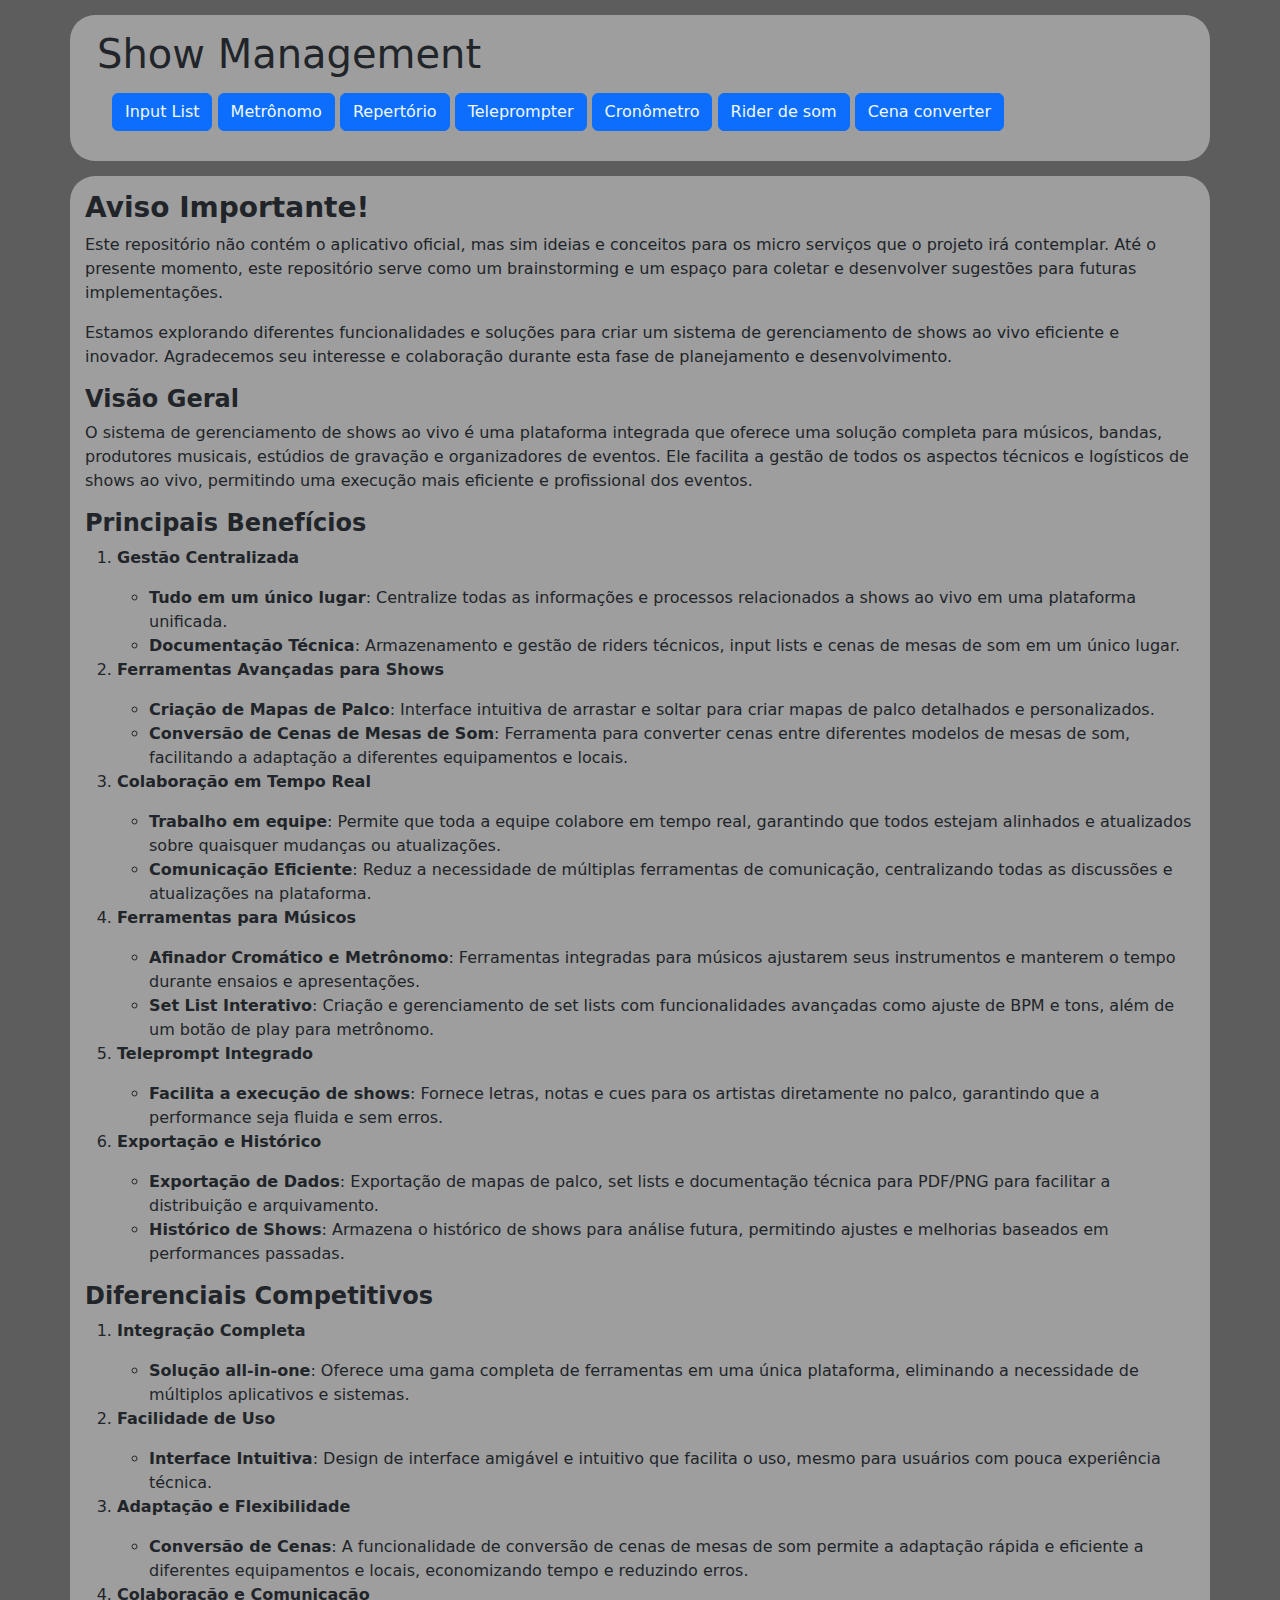
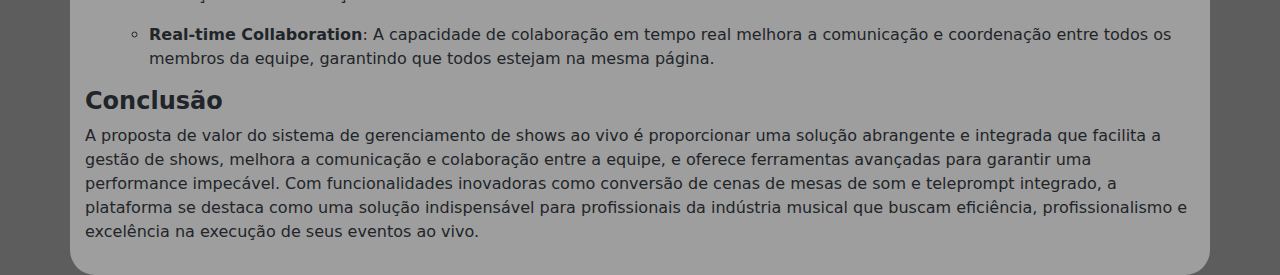
<file: index.html>
<!DOCTYPE html>
<html lang="pt-br">
<head>
    <meta charset="UTF-8">
    <meta name="viewport" content="width=device-width, initial-scale=1.0">
    <link href="https://cdn.jsdelivr.net/npm/bootstrap@5.3.3/dist/css/bootstrap.min.css" rel="stylesheet" integrity="sha384-QWTKZyjpPEjISv5WaRU9OFeRpok6YctnYmDr5pNlyT2bRjXh0JMhjY6hW+ALEwIH" crossorigin="anonymous">
    <link rel="stylesheet" href="src/css/style.css">

    <title>Show Management</title>
</head>
<body>
    <div class="container index">
        <div class="container">
            <header>
                <h1>Show Management</h1>
            </header>
        </div>

        <div class="container btn-menu">
            <button id="btn-input" class="btn btn-primary"> <a href="input-list.html" class="link-btn-menu">Input List</a></button>
            <button id="btn-metronomo" class="btn btn-primary"><a href="metronome.html" class="link-btn-menu">Metrônomo</a></button>
            <button id="btn-repertorio" class="btn btn-primary"><a href="repertorio.html" class="link-btn-menu">Repertório</a></button>
            <button id="btn-teleprompter" class="btn btn-primary"><a href="teleprompter.html" class="link-btn-menu">Teleprompter</a></button>
            <button id="btn-cena-cronometro" class="btn btn-primary"><a href="cronometro.html" class="link-btn-menu">Cronômetro</a></button>
            <button id="btn-rider-som" class="btn btn-primary"><a href="rider-som.html" class="link-btn-menu">Rider de som</a></button>
            <button id="btn-cena-converter" class="btn btn-primary"><a href="cena-converter.html" class="link-btn-menu">Cena converter</a></button>
        </div>
    </div>
    
    <div class="container index">
        <div class="markdown prose w-full break-words dark:prose-invert dark"><h3><strong>Aviso Importante!</strong></h3><p>Este repositório não contém o aplicativo oficial, mas sim ideias e conceitos para os micro serviços que o projeto irá contemplar. Até o presente momento, este repositório serve como um brainstorming e um espaço para coletar e desenvolver sugestões para futuras implementações.</p><p>Estamos explorando diferentes funcionalidades e soluções para criar um sistema de gerenciamento de shows ao vivo eficiente e inovador. Agradecemos seu interesse e colaboração durante esta fase de planejamento e desenvolvimento.</p></div>
        <div class="markdown prose w-full break-words dark:prose-invert dark"><h4><strong>Visão Geral</strong></h4><p>O sistema de gerenciamento de shows ao vivo é uma plataforma integrada que oferece uma solução completa para músicos, bandas, produtores musicais, estúdios de gravação e organizadores de eventos. Ele facilita a gestão de todos os aspectos técnicos e logísticos de shows ao vivo, permitindo uma execução mais eficiente e profissional dos eventos.</p><h4><strong>Principais Benefícios</strong></h4><ol><li><p><strong>Gestão Centralizada</strong></p><ul><li><strong>Tudo em um único lugar</strong>: Centralize todas as informações e processos relacionados a shows ao vivo em uma plataforma unificada.</li><li><strong>Documentação Técnica</strong>: Armazenamento e gestão de riders técnicos, input lists e cenas de mesas de som em um único lugar.</li></ul></li><li><p><strong>Ferramentas Avançadas para Shows</strong></p><ul><li><strong>Criação de Mapas de Palco</strong>: Interface intuitiva de arrastar e soltar para criar mapas de palco detalhados e personalizados.</li><li><strong>Conversão de Cenas de Mesas de Som</strong>: Ferramenta para converter cenas entre diferentes modelos de mesas de som, facilitando a adaptação a diferentes equipamentos e locais.</li></ul></li><li><p><strong>Colaboração em Tempo Real</strong></p><ul><li><strong>Trabalho em equipe</strong>: Permite que toda a equipe colabore em tempo real, garantindo que todos estejam alinhados e atualizados sobre quaisquer mudanças ou atualizações.</li><li><strong>Comunicação Eficiente</strong>: Reduz a necessidade de múltiplas ferramentas de comunicação, centralizando todas as discussões e atualizações na plataforma.</li></ul></li><li><p><strong>Ferramentas para Músicos</strong></p><ul><li><strong>Afinador Cromático e Metrônomo</strong>: Ferramentas integradas para músicos ajustarem seus instrumentos e manterem o tempo durante ensaios e apresentações.</li><li><strong>Set List Interativo</strong>: Criação e gerenciamento de set lists com funcionalidades avançadas como ajuste de BPM e tons, além de um botão de play para metrônomo.</li></ul></li><li><p><strong>Teleprompt Integrado</strong></p><ul><li><strong>Facilita a execução de shows</strong>: Fornece letras, notas e cues para os artistas diretamente no palco, garantindo que a performance seja fluida e sem erros.</li></ul></li><li><p><strong>Exportação e Histórico</strong></p><ul><li><strong>Exportação de Dados</strong>: Exportação de mapas de palco, set lists e documentação técnica para PDF/PNG para facilitar a distribuição e arquivamento.</li><li><strong>Histórico de Shows</strong>: Armazena o histórico de shows para análise futura, permitindo ajustes e melhorias baseados em performances passadas.</li></ul></li></ol><h4><strong>Diferenciais Competitivos</strong></h4><ol><li><p><strong>Integração Completa</strong></p><ul><li><strong>Solução all-in-one</strong>: Oferece uma gama completa de ferramentas em uma única plataforma, eliminando a necessidade de múltiplos aplicativos e sistemas.</li></ul></li><li><p><strong>Facilidade de Uso</strong></p><ul><li><strong>Interface Intuitiva</strong>: Design de interface amigável e intuitivo que facilita o uso, mesmo para usuários com pouca experiência técnica.</li></ul></li><li><p><strong>Adaptação e Flexibilidade</strong></p><ul><li><strong>Conversão de Cenas</strong>: A funcionalidade de conversão de cenas de mesas de som permite a adaptação rápida e eficiente a diferentes equipamentos e locais, economizando tempo e reduzindo erros.</li></ul></li><li><p><strong>Colaboração e Comunicação</strong></p><ul><li><strong>Real-time Collaboration</strong>: A capacidade de colaboração em tempo real melhora a comunicação e coordenação entre todos os membros da equipe, garantindo que todos estejam na mesma página.</li></ul></li></ol><h4><strong>Conclusão</strong></h4><p>A proposta de valor do sistema de gerenciamento de shows ao vivo é proporcionar uma solução abrangente e integrada que facilita a gestão de shows, melhora a comunicação e colaboração entre a equipe, e oferece ferramentas avançadas para garantir uma performance impecável. Com funcionalidades inovadoras como conversão de cenas de mesas de som e teleprompt integrado, a plataforma se destaca como uma solução indispensável para profissionais da indústria musical que buscam eficiência, profissionalismo e excelência na execução de seus eventos ao vivo.</p></div>
    </div>
   


    <script src="src/js/index.js"></script>
    <script src="https://cdn.jsdelivr.net/npm/bootstrap@5.3.3/dist/js/bootstrap.bundle.min.js" integrity="sha384-YvpcrYf0tY3lHB60NNkmXc5s9fDVZLESaAA55NDzOxhy9GkcIdslK1eN7N6jIeHz" crossorigin="anonymous"></script>
</body>
</html>
</file>
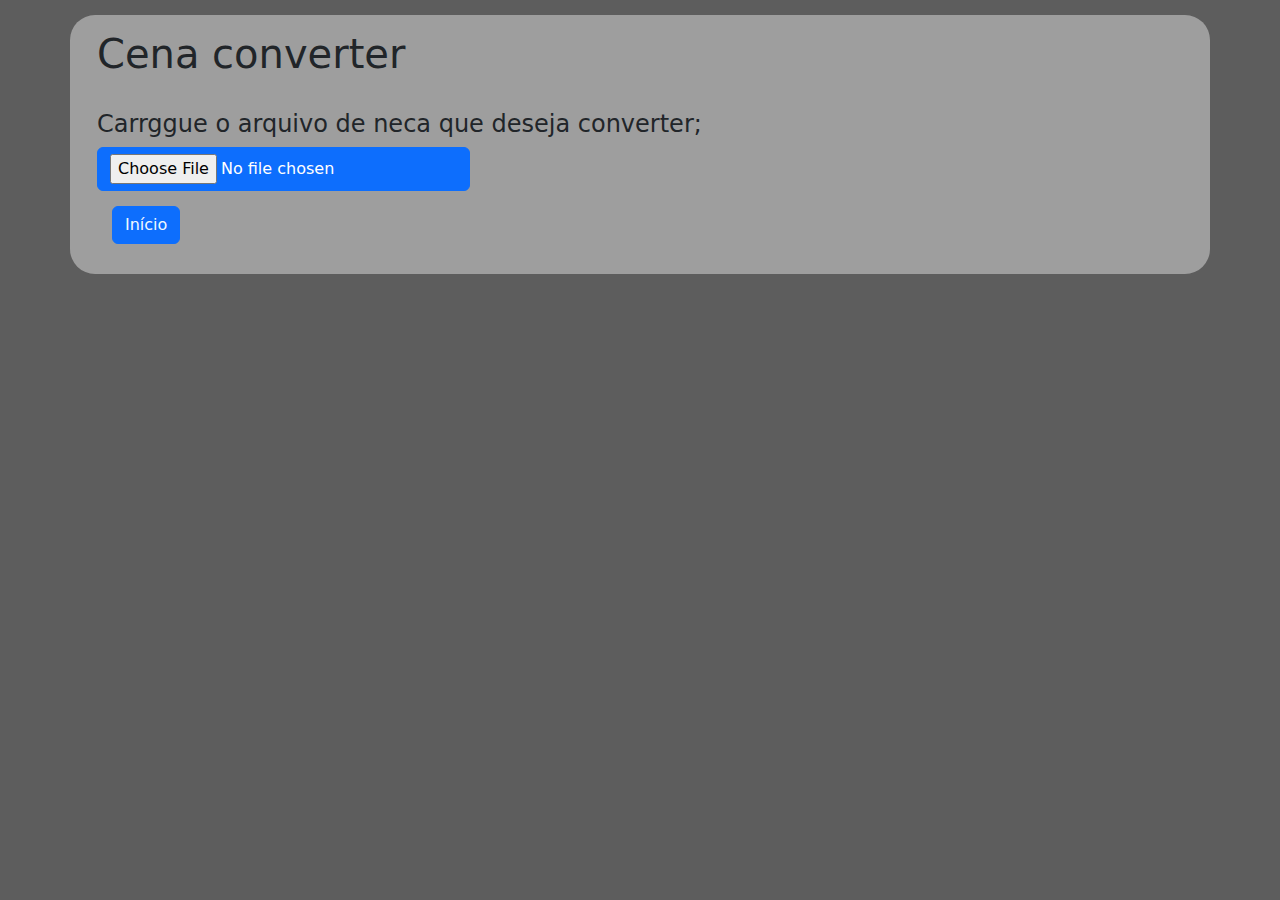
<file: cena-converter.html>
<!DOCTYPE html>
<html lang="pt-br">
<head>
    <meta charset="UTF-8">
    <meta name="viewport" content="width=device-width, initial-scale=1.0">
    <link href="https://cdn.jsdelivr.net/npm/bootstrap@5.3.3/dist/css/bootstrap.min.css" rel="stylesheet" integrity="sha384-QWTKZyjpPEjISv5WaRU9OFeRpok6YctnYmDr5pNlyT2bRjXh0JMhjY6hW+ALEwIH" crossorigin="anonymous">
    <link rel="stylesheet" href="/src/css/style.css">

    <title>Cena converter</title>
</head>
<body>
    <div class="container index">
        <div class="container">
            <header>
                <h1>Cena converter</h1>
            </header>
        </div>

        <div class="container">
            <div class="" btn-primary id="app"></div>

        </div>

        <div class="container btn-menu">
            <button id="btn-inicio" class="btn btn-primary"><a href="index.html" class="link-btn-menu">Início</a></button>

        </div>
    </div>
  

    <label for="carrega-cena" ></label>

    <script src="src/js/cena-converter.js"></script>
    <script src="https://cdn.jsdelivr.net/npm/bootstrap@5.3.3/dist/js/bootstrap.bundle.min.js" integrity="sha384-YvpcrYf0tY3lHB60NNkmXc5s9fDVZLESaAA55NDzOxhy9GkcIdslK1eN7N6jIeHz" crossorigin="anonymous"></script>
</body>
</html>
</file>
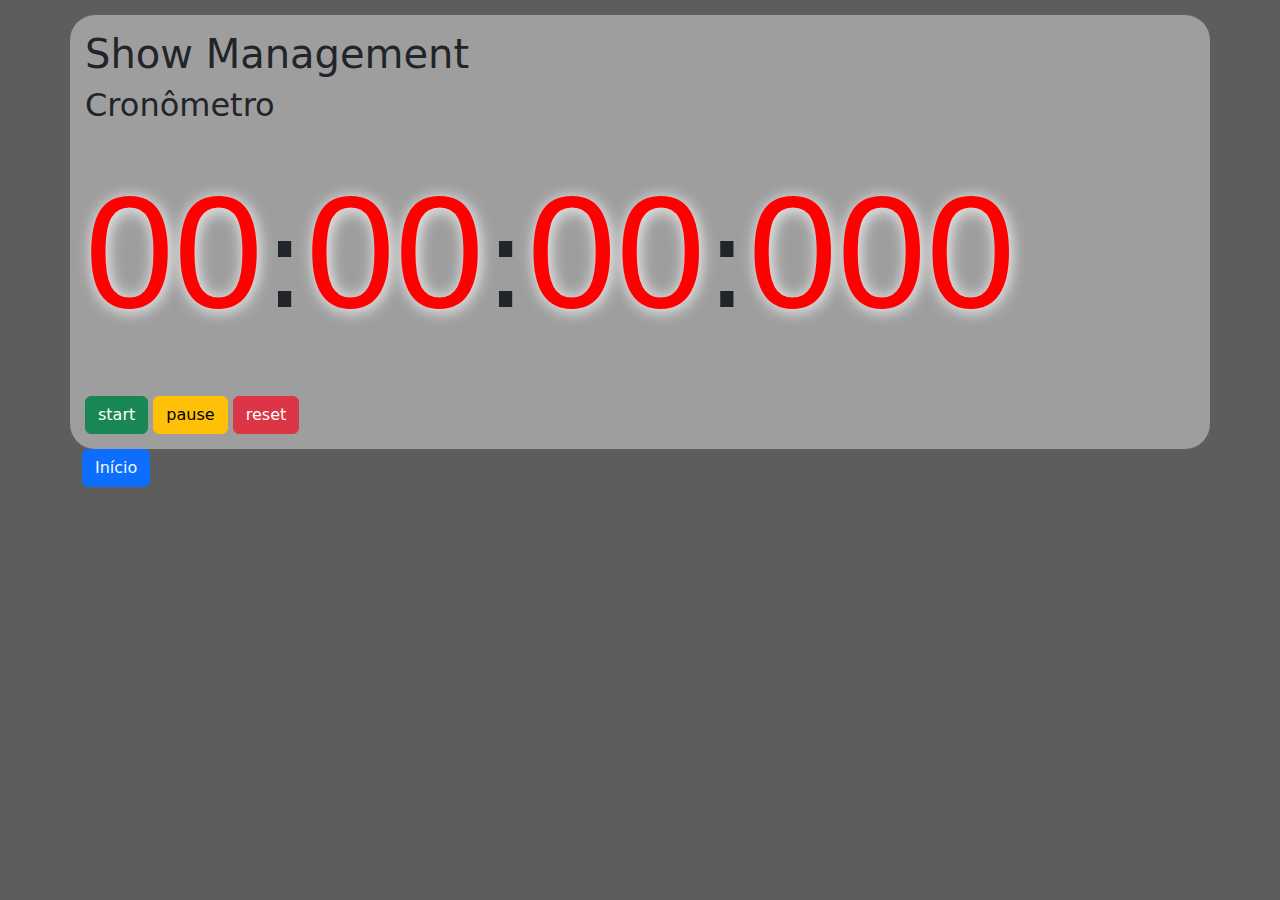
<file: cronometro.html>
<!DOCTYPE html>
<html lang="pt-br">
<head>
    <meta charset="UTF-8">
    <meta name="viewport" content="width=device-width, initial-scale=1.0">
    <link href="https://cdn.jsdelivr.net/npm/bootstrap@5.3.3/dist/css/bootstrap.min.css" rel="stylesheet" integrity="sha384-QWTKZyjpPEjISv5WaRU9OFeRpok6YctnYmDr5pNlyT2bRjXh0JMhjY6hW+ALEwIH" crossorigin="anonymous">
    <link rel="stylesheet" href="src/css/style.css">
    <title>Input List</title>

    <style>
      #hour, #minute, #second, #millisecond{
        font-family: Verdana, Geneva, Tahoma, sans-serif;
        font-size: 10rem;
        color: red;
        text-shadow: 0.01em 0.01em 0.1em white;
      }
      .dois-pontos {
        font-size: 8rem;
      }
    </style>
  
</head>

<body>

  <div class="container cronometro">
    <h1>
      Show Management
    </h1>
    <h2>
      Cronômetro
    </h2>


    <form name="form_main">
      <div>
        <span id="hour">00</span><span class="dois-pontos">:</span><span id="minute">00</span><span class="dois-pontos">:<span id="second">00</span><span class="dois-pontos">:<span id="millisecond">000</span>
      </div>
    
      <br />
    
      <button class="btn btn-success" type="button" name="start">start</button>
      <button class="btn btn-warning" type="button" name="pause">pause</button>
      <button class="btn btn-danger" type="button" name="reset">reset</button>
    </form>
    
  </div>
  <div class="container">
    <button id="btn-inicio" class="btn btn-primary"><a href="/index.html" class="link-btn-menu">Início</a></button>
  </div>

  
  
  
  <script src="/src/js/cronometro.js"></script>
  <script src="https://cdn.jsdelivr.net/npm/bootstrap@5.3.3/dist/js/bootstrap.bundle.min.js" integrity="sha384-YvpcrYf0tY3lHB60NNkmXc5s9fDVZLESaAA55NDzOxhy9GkcIdslK1eN7N6jIeHz" crossorigin="anonymous"></script>
</body>
</html>
</file>
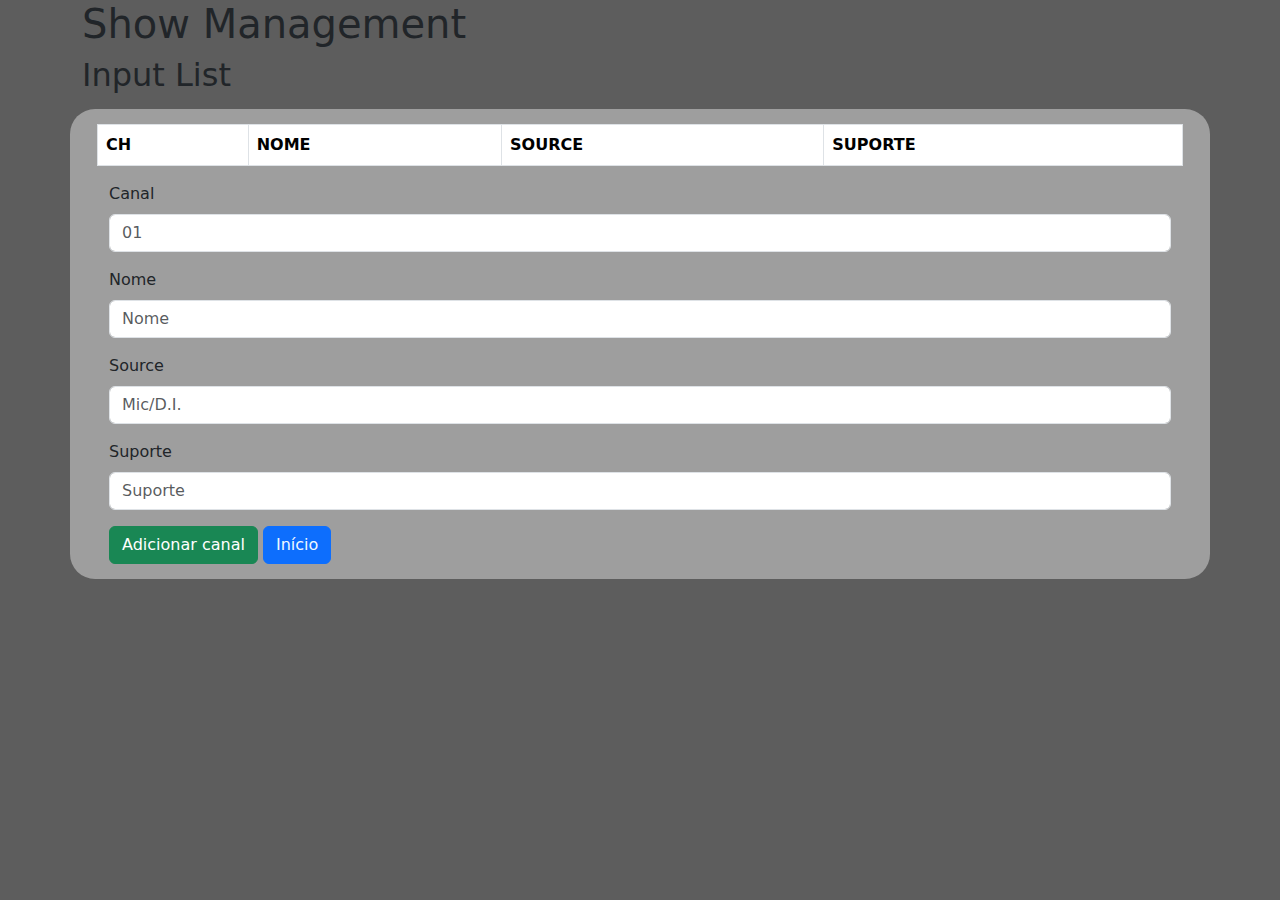
<file: input-list.html>
<!DOCTYPE html>
<html lang="pt-br">
<head>
    <meta charset="UTF-8">
    <meta name="viewport" content="width=device-width, initial-scale=1.0">
    <link href="https://cdn.jsdelivr.net/npm/bootstrap@5.3.3/dist/css/bootstrap.min.css" rel="stylesheet" integrity="sha384-QWTKZyjpPEjISv5WaRU9OFeRpok6YctnYmDr5pNlyT2bRjXh0JMhjY6hW+ALEwIH" crossorigin="anonymous">
    <link rel="stylesheet" href="src/css/style.css">
    <title>Input List</title>
</head>
<body>

  <div class="container">
    <h1>
      Show Management
    </h1>
    <h2>
      Input List
    </h2>
  </div>
  <div class="container input">
    <div class="container">
      <table id="input" class="table table-striped table-bordered">

        <thead>
            <tr>
              <th scope="col">CH</th>
              <th scope="col">NOME</th>
              <th scope="col">SOURCE</th>
              <th scope="col">SUPORTE</th>
            </tr>
        </thead>
        <tbody id="tabela">


        </tbody>

      </table>
    </div>


    <div class="container">    
      <div class="container form-add-canal">
        <form type="submit" method="post" id="form-add-ch">
          <div class="mb-3">
            <label for="ch" class="form-label">Canal</label>
            <input class="form-control" type="text" id="chInput" placeholder="01">
          </div>

          <div class="mb-3">
            <label for="nome" class="form-label">Nome</label>
            <input class="form-control" type="text" id="nomeInput" placeholder="Nome">
          </div>

          <div class="mb-3">
            <label for="source" class="form-label">Source</label>
            <input class="form-control" type="text" id="sourceInput" placeholder="Mic/D.I.">
          </div>

          <div class="mb-3">
            <label for="suporte" class="form-label">Suporte</label>
            <input class="form-control" type="text" id="suporteInput" placeholder="Suporte">
          </div>
        </form>
      </div>

      <div class="btn-input-list container">
        <button type="submit"  class="btn btn-success" id="add-canal">Adicionar canal</button>
        <!-- <button type="button"  class="btn btn-warning"  id="remove-canal">Editar canal</button> -->
        <!-- <button type="button"  class="btn btn-danger excluir"  id="remove-canal">Excluir canal</button> -->
        <button id="btn-inicio" class="btn btn-primary"><a href="/index.html" class="link-btn-menu">Início</a></button>

      </div>
    </div>
  </div>

    
    
  <script src="/src/js/input.js"></script>
  <script src="https://cdn.jsdelivr.net/npm/bootstrap@5.3.3/dist/js/bootstrap.bundle.min.js" integrity="sha384-YvpcrYf0tY3lHB60NNkmXc5s9fDVZLESaAA55NDzOxhy9GkcIdslK1eN7N6jIeHz" crossorigin="anonymous"></script>
</body>
</html>
</file>
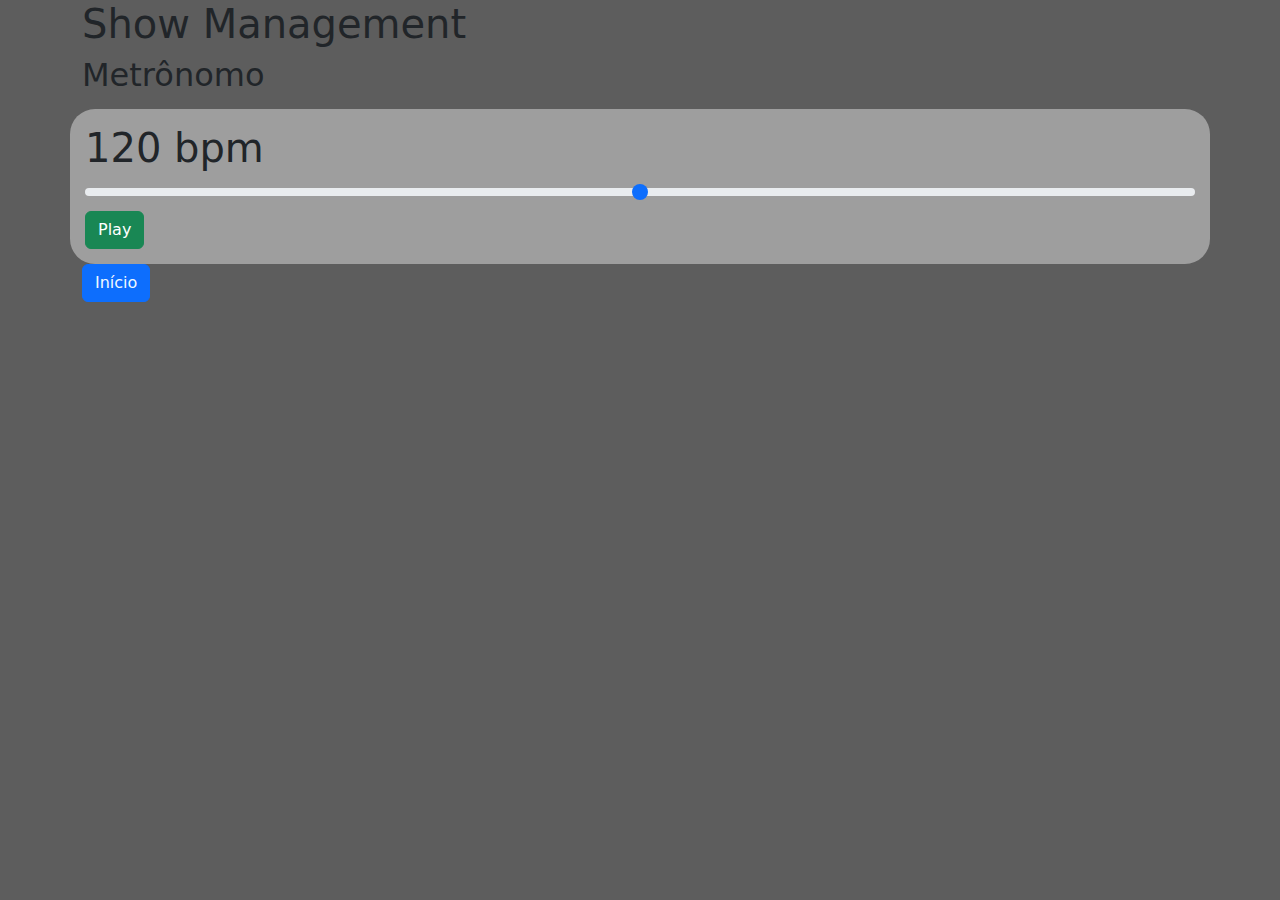
<file: metronome.html>
<!DOCTYPE html>
<html lang="pt-br">
<head>
    <meta charset="UTF-8">
    <meta name="viewport" content="width=device-width, initial-scale=1.0">
    <link href="https://cdn.jsdelivr.net/npm/bootstrap@5.3.3/dist/css/bootstrap.min.css" rel="stylesheet" integrity="sha384-QWTKZyjpPEjISv5WaRU9OFeRpok6YctnYmDr5pNlyT2bRjXh0JMhjY6hW+ALEwIH" crossorigin="anonymous">
    <link rel="stylesheet" href="../src/css/style.css">
    <title>Metrônomo</title>
</head>
<body>
    <div class="container">
        <h1>
          Show Management
        </h1>
        <h2>
          Metrônomo
        </h2>
      </div>

    <div class="container metronomo" id="metronomo">
        <h1>120 bpm</h1>
        <input type="range" class="form-range" min="40" max="280" id="bpm" >
        <audio src="/src/assets/audio/click.wav"></audio>
        <button class="btn btn-success" id="play">Play</button>
    </div>

    <div class=" container">
        <button id="btn-inicio" class="btn btn-primary"><a href="/index.html" class="link-btn-menu">Início</a></button>

    </div>

    <script src="/src/js/metromone.js"></script>
    <script src="https://cdn.jsdelivr.net/npm/bootstrap@5.3.3/dist/js/bootstrap.bundle.min.js" integrity="sha384-YvpcrYf0tY3lHB60NNkmXc5s9fDVZLESaAA55NDzOxhy9GkcIdslK1eN7N6jIeHz" crossorigin="anonymous"></script>
</body>
</html>
</file>
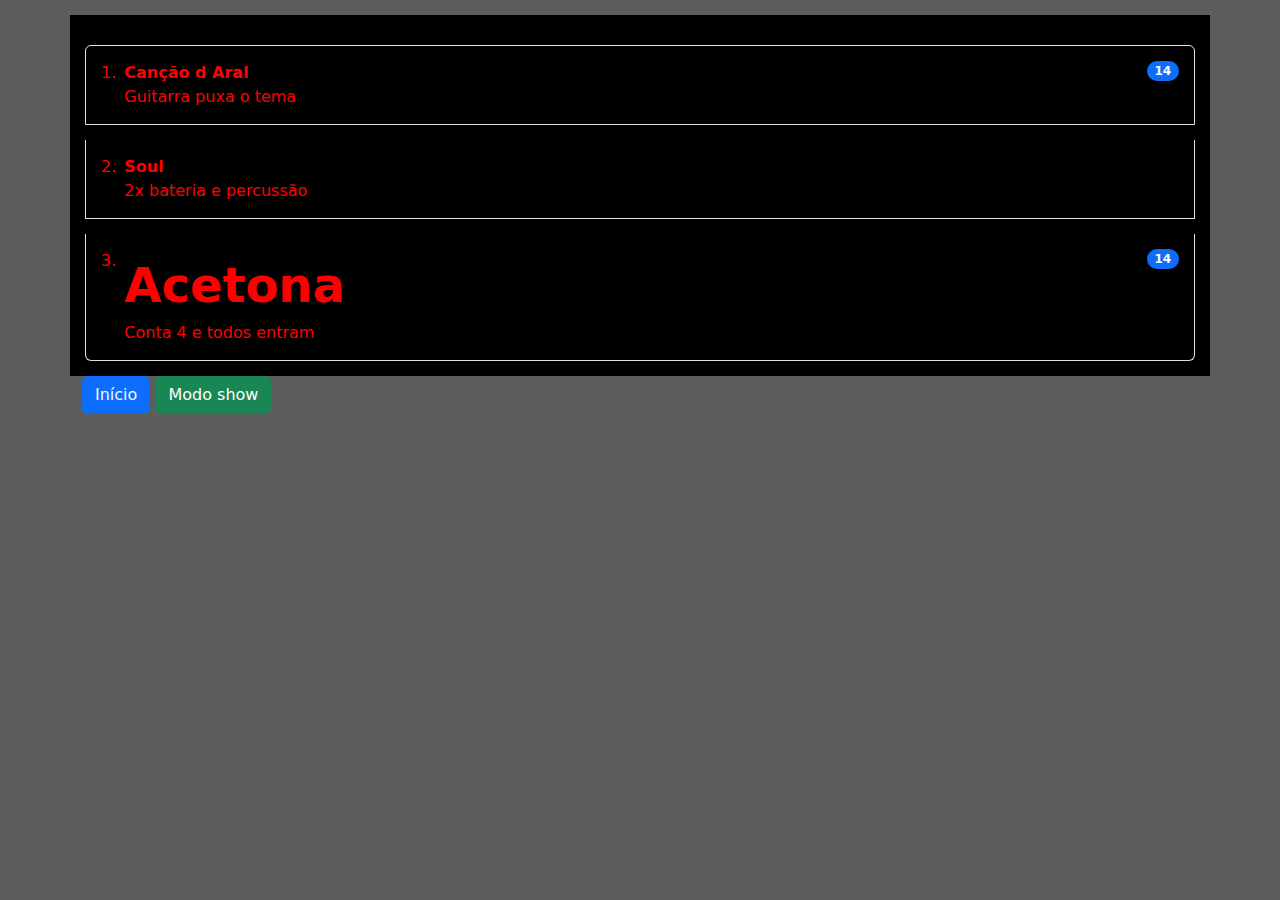
<file: repertorio-dark.html>
<!DOCTYPE html>
<html lang="pt-br">
<head>
    <meta charset="UTF-8">
    <meta name="viewport" content="width=device-width, initial-scale=1.0">
    <link href="https://cdn.jsdelivr.net/npm/bootstrap@5.3.3/dist/css/bootstrap.min.css" rel="stylesheet" integrity="sha384-QWTKZyjpPEjISv5WaRU9OFeRpok6YctnYmDr5pNlyT2bRjXh0JMhjY6hW+ALEwIH" crossorigin="anonymous">
    <link rel="stylesheet" href="src/css/style.css">
    <title>Repertório</title>
</head>
<body>
    <div class="repertorio-dark container">
        <ol class="list-group list-group-numbered">
            <li class="item-set-list-dark list-group-item d-flex justify-content-between align-items-start">
              <div class="ms-2 me-auto">
                <div class="fw-bold">Canção d Aral</div>
                Guitarra puxa o tema
              </div>
              <span class="badge bg-primary rounded-pill">14</span>
            </li>
            <li class="item-set-list-dark list-group-item d-flex justify-content-between align-items-start">
              <div class="ms-2 me-auto">
                <div class="fw-bold">Soul</div>
                2x bateria e percussão
              </div>
              <span class="badge bg-primary rounded-pill"></span>
            </li>
            <li class=" item-set-list-dark list-group-item d-flex justify-content-between align-items-start">
              <div class="ms-2 me-auto">
                <div class="fw-bold nome-musica">Acetona</div>
                Conta 4 e todos entram
              </div>
              <span class="badge bg-primary rounded-pill">14</span>
            </li>
          </ol> 
    </div>
    <div class="container">
        <button id="btn-inicio" class="btn btn-primary"><a href="index.html" class="link-btn-menu">Início</a></button>
        
        <!-- O botão modo show muda o tema para o modo dark e retira a visualização de ferramentas e botos da tela. -->
        <button class="btn btn-success" id="modo-show">Modo show</button>
    </div>

    
    <script src="src/js/repertorio.js"></script>
    <script src="https://cdn.jsdelivr.net/npm/bootstrap@5.3.3/dist/js/bootstrap.bundle.min.js" integrity="sha384-YvpcrYf0tY3lHB60NNkmXc5s9fDVZLESaAA55NDzOxhy9GkcIdslK1eN7N6jIeHz" crossorigin="anonymous"></script>
</body>
</html>
</file>
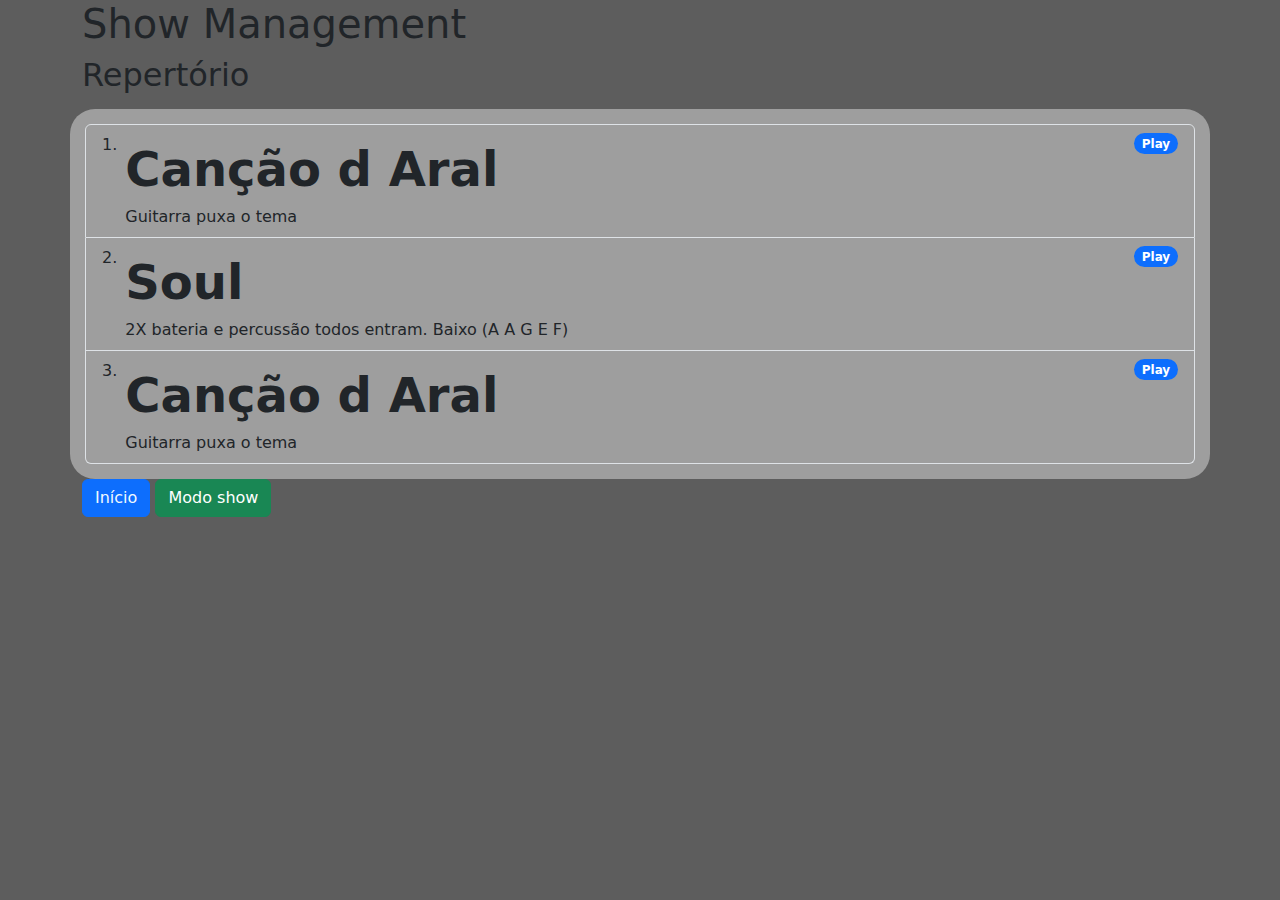
<file: repertorio.html>
<!DOCTYPE html>
<html lang="pt-br">
<head>
    <meta charset="UTF-8">
    <meta name="viewport" content="width=device-width, initial-scale=1.0">
    <link href="https://cdn.jsdelivr.net/npm/bootstrap@5.3.3/dist/css/bootstrap.min.css" rel="stylesheet" integrity="sha384-QWTKZyjpPEjISv5WaRU9OFeRpok6YctnYmDr5pNlyT2bRjXh0JMhjY6hW+ALEwIH" crossorigin="anonymous">
    <link rel="stylesheet" href="src/css/style.css">
    <title>Repertório</title>
</head>
<body>
    <div class="container">
      <h1>
        Show Management
      </h1>
      <h2>
        Repertório
      </h2>
    </div>
    <div id="repertorio" class="set-list container">
      <ol class=" list-group list-group-numbered">

        <li id="item-set-list" class="list-group-item d-flex justify-content-between align-items-start">
          <div class="ms-2 me-auto">
            <div id="nome-musica" class="nome-musica fw-bold">Canção d Aral</div>
            Guitarra puxa o tema
          </div>
          <span class="badge bg-primary rounded-pill">Play</span>
        </li>

        <li id="item-set-list" class="list-group-item d-flex justify-content-between align-items-start">
          <div class="ms-2 me-auto">
            <div id="nome-musica" class="nome-musica fw-bold">Soul</div>
            2X bateria e percussão todos entram. Baixo (A A G E F)
          </div>
          <span class="badge bg-primary rounded-pill">Play</span>
        </li>

        <li id="item-set-list" class="list-group-item d-flex justify-content-between align-items-start">
          <div class="ms-2 me-auto">
            <div id="nome-musica" class="nome-musica fw-bold">Canção d Aral</div>
            Guitarra puxa o tema
          </div>
          <span class="badge bg-primary rounded-pill">Play</span>
        </li>

      </ol> 
    </div>

    <div class="container">
        <button id="btn-inicio" class="btn btn-primary"><a href="/index.html" class="link-btn-menu">Início</a></button>
        
        <!-- O botão modo show muda o tema para o modo dark e retira a visualização de ferramentas e botos da tela. -->
        <button class="btn btn-success" id="modo-show">Modo show</button>
    </div>

    
    <script src="src/js/repertorio.js"></script>
    <script src="https://cdn.jsdelivr.net/npm/bootstrap@5.3.3/dist/js/bootstrap.bundle.min.js" integrity="sha384-YvpcrYf0tY3lHB60NNkmXc5s9fDVZLESaAA55NDzOxhy9GkcIdslK1eN7N6jIeHz" crossorigin="anonymous"></script>
</body>
</html>
</file>
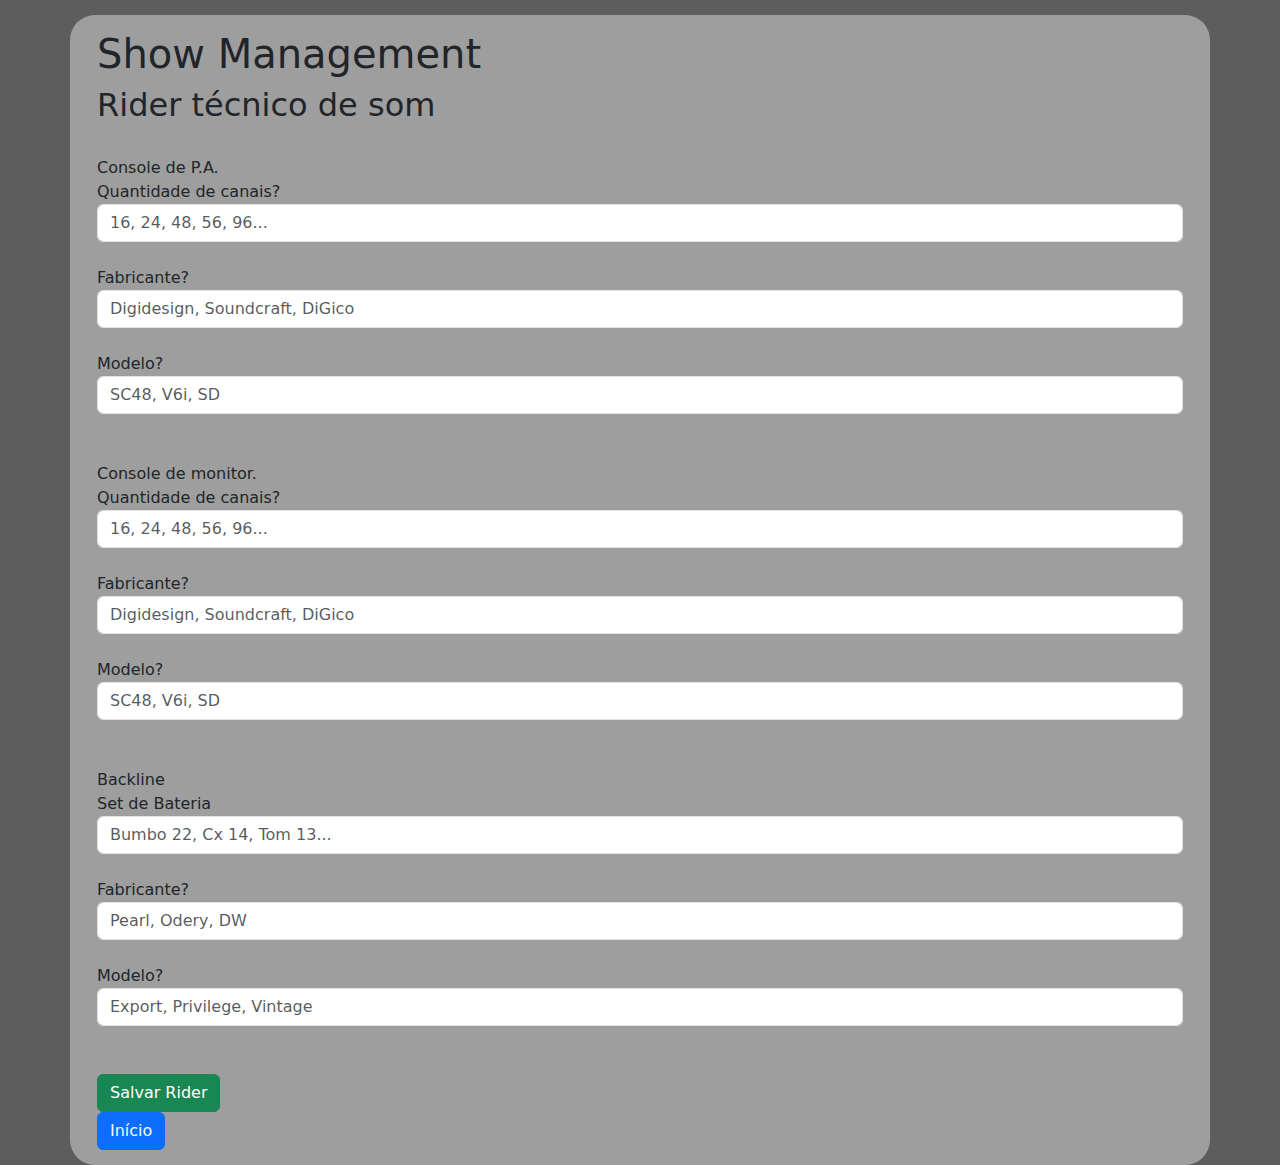
<file: rider-som.html>
<!DOCTYPE html>
<html lang="pt-br">
<head>
    <meta charset="UTF-8">
    <meta name="viewport" content="width=device-width, initial-scale=1.0">
    <link href="https://cdn.jsdelivr.net/npm/bootstrap@5.3.3/dist/css/bootstrap.min.css" rel="stylesheet" integrity="sha384-QWTKZyjpPEjISv5WaRU9OFeRpok6YctnYmDr5pNlyT2bRjXh0JMhjY6hW+ALEwIH" crossorigin="anonymous">
    <link rel="stylesheet" href="src/css/style.css">
    <title>Input List</title>
</head>
<body>
    <div class="rider-som container">
      <div class="container">
        <h1>
          Show Management
        </h1>
        <h2>
          Rider técnico de som
        </h2>
        <br>
      </div>
      <div class="pa container">
        <form id="pa" method="post" action="">
            <label for="mixer-pa">Console de P.A.</label>
            <br>
            <label for="mixer-pa">Quantidade de canais?</label>
            <br>
            <input class="form-control" type="text" name="qt-canais" placeholder="16, 24, 48, 56, 96...">
            <br>
            <label for="mixer-pa">Fabricante?</label>
            <br>
            <input class="form-control" type="text" name="qt-fabricante" placeholder="Digidesign, Soundcraft, DiGico">
            <br>
            <label for="mixer-pa">Modelo?</label>
            <br>
            <input class="form-control" type="text" name="qt-modelo" placeholder="SC48, V6i, SD">
            <br>

            <br>
            <label for="mixer-pa">Console de monitor.</label>
            <br>
            <label for="mixer-pa">Quantidade de canais?</label>
            <br>
            <input class="form-control" type="text" name="qt-canais" placeholder="16, 24, 48, 56, 96...">
            <br>
            <label for="mixer-pa">Fabricante?</label>
            <br>
            <input class="form-control" type="text" name="qt-fabricante" placeholder="Digidesign, Soundcraft, DiGico">
            <br>
            <label for="mixer-pa">Modelo?</label>
            <br>
            <input class="form-control" type="text" name="qt-modelo" placeholder="SC48, V6i, SD">
            <br>

            <br>
            <label for="backline">Backline</label>
            <br>
            <label for="mixer-pa">Set de Bateria</label>
            <br>
            <input class="form-control" type="text" name="qt-canais" placeholder="Bumbo 22, Cx 14, Tom 13...">
            <br>
            <label for="mixer-pa">Fabricante?</label>
            <br>
            <input class="form-control" type="text" name="qt-fabricante" placeholder="Pearl, Odery, DW">
            <br>
            <label for="mixer-pa">Modelo?</label>
            <br>
            <input class="form-control" type="text" name="qt-modelo" placeholder="Export, Privilege, Vintage">
            <br>
           
        </form>  
        
    </div>
    <br>
    <div class="container">
        <button class="btn btn-success" id="modo-show">Salvar Rider</button>

    </div>
   
    <div class="container">
        <button id="btn-inicio" class="btn btn-primary"><a href="index.html" class="link-btn-menu">Início</a></button>
    </div>
    
    
    <script src="./src/js/input.js"></script>
    <script src="https://cdn.jsdelivr.net/npm/bootstrap@5.3.3/dist/js/bootstrap.bundle.min.js" integrity="sha384-YvpcrYf0tY3lHB60NNkmXc5s9fDVZLESaAA55NDzOxhy9GkcIdslK1eN7N6jIeHz" crossorigin="anonymous"></script>
</body>
</html>
</file>
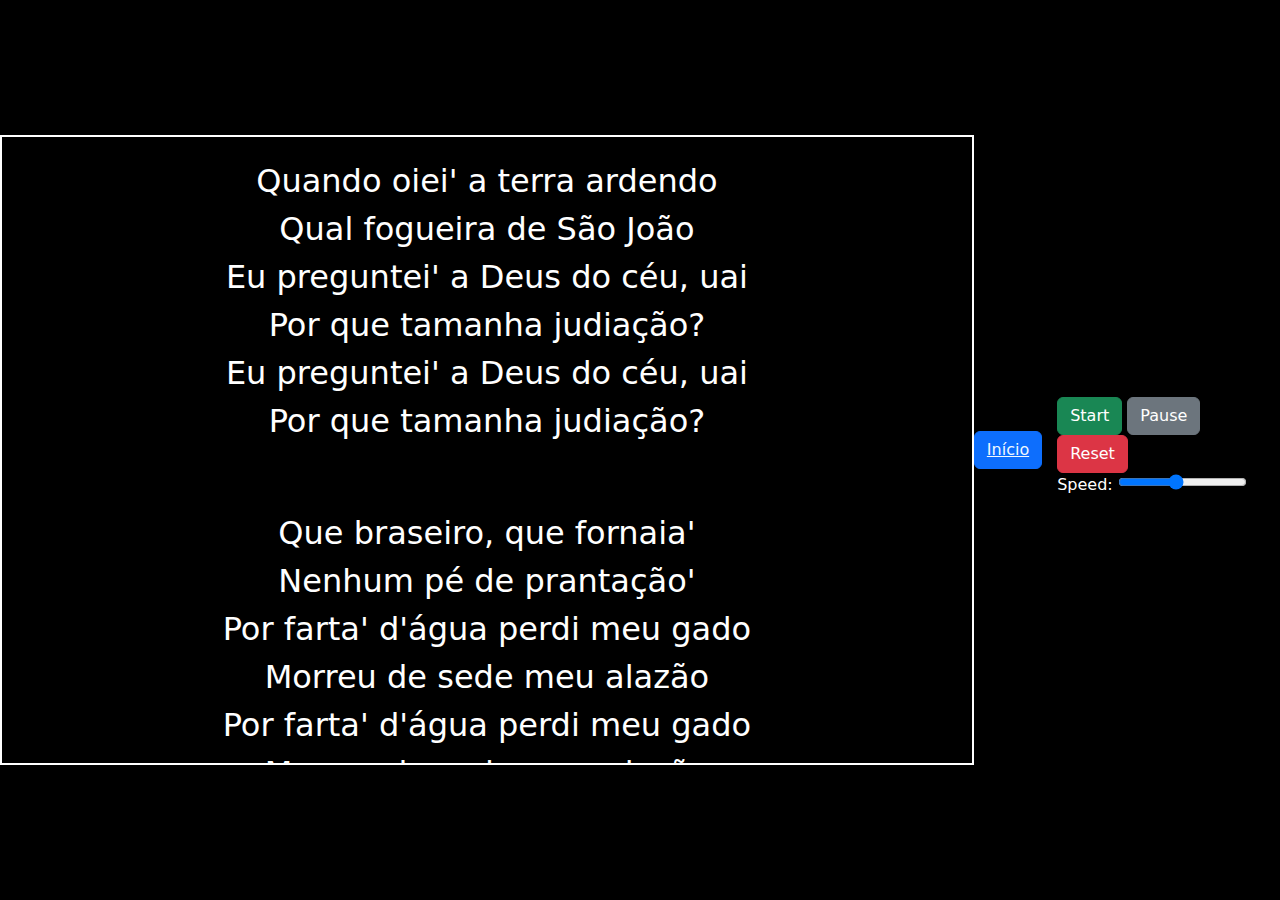
<file: teleprompter.html>
<!DOCTYPE html>
<html lang="pt-br">
<head>
    <meta charset="UTF-8">
    <meta name="viewport" content="width=device-width, initial-scale=1.0">
    <title>Teleprompter</title>
    <link rel="stylesheet" href="/src/css/teleprompter.css">
    <link rel="stylesheet" href="src/css/style.css">
    <link href="https://cdn.jsdelivr.net/npm/bootstrap@5.3.0/dist/css/bootstrap.min.css" rel="stylesheet">
   
    <!-- <style>
        body {
            background-color: #000;
            color: #fff;
            display: flex;
            justify-content: center;
            align-items: center;
            height: 100vh;
            margin: 0;
        }
        .teleprompter {
            margin: 15px;
            width: 80%;
            height: 70vh;
            overflow: hidden;
            border: 2px solid #fff;
            padding: 20px;
            text-align: center;
            font-size: 2rem;
            line-height: 1.5;
        }
        .content {
            position: relative;
        }
        .btn-inicio a {
            text-decoration: none;
        }
    </style> -->
</head>


<body class="body-teleprompter">
    <div class="teleprompter">
        <div class="content">
            <p>Quando oiei' a terra ardendo<br>
                Qual fogueira de São João<br>
                Eu preguntei' a Deus do céu, uai<br>
                Por que tamanha judiação?<br>
                Eu preguntei' a Deus do céu, uai<br>
                Por que tamanha judiação?<br>
            </p>
            <br>
            <p>
                Que braseiro, que fornaia'<br>
                Nenhum pé de prantação'<br>
                Por farta' d'água perdi meu gado<br>
                Morreu de sede meu alazão<br>
                Por farta' d'água perdi meu gado<br>
                Morreu de sede meu alazão<br>
            </p>
            <br>
            <p>
                Inté' mesmo a asa branca<br>
                Bateu asas do sertão<br>
                Entonce' eu disse: adeus, Rosinha<br>
                Guarda contigo meu coração<br>
                Entonce' eu disse: adeus, Rosinha<br>
                Guarda contigo meu coração<br>
            </p>
            <br>
        </div>
    </div>
        <button id="btn-inicio" class="btn btn-primary"><a href="index.html" class="link-btn-menu">Início</a></button>


    <div class="controls mt-3">
        <button class="btn btn-success" id="start">Start</button>
        <button class="btn btn-secondary" id="pause">Pause</button>
        <button class="btn btn-danger" id="reset">Reset</button>
        
        <br>
        <label for="speed" class="form-label">Speed:</label>
        <input type="range" id="speed" min="1" max="10" value="5">

    </div>

    <script src="src/js/teleprompter.js"></script>
    <script src="https://code.jquery.com/jquery-3.6.0.min.js"></script>
    
    
</body>
</html>
</file>
<file: src/css/style.css>
body {
    background-color: rgb(93, 93, 93);
}


.input, .metronomo, .set-list, .index, .cronometro, .rider-som{
    border-radius: 25px;
    margin-top: 15px;
    padding: 15px;
    background-color: rgb(158, 158, 158);
}

#item-set-list {
    background-color: transparent;
}

.repertorio-dark, .item-set-list-dark, .nome-musica-dark{
    margin-top: 15px;
    padding: 15px;
    background-color: rgb(0, 0, 0);
    color: red;
}



.btn-menu {
    margin: 15px;
    
}
.link-btn-menu {
    color: aliceblue;
}

.btn-menu, .btn-inicio, a{
    text-decoration: none;    
}


.nome-musica {
    font-size: 3rem;
}




/* ------- CSS para animação de metrônomo ---------- */
/* HTML: <div class="loader"></div> */
/* 

.loader {
    width: 20px;
    aspect-ratio: 1;
    background: #25b09b;
    box-shadow: 0 0 60px 15px #25b09b;
    transform: translate(-80px);
    clip-path: inset(0);
    animation:
      l4-1 0.5s ease-in-out infinite alternate,
      l4-2 1s   ease-in-out infinite;
  }
  @keyframes l4-1 {
    100% {transform: translateX(500px)}
  }
  @keyframes l4-2 { 
     33% {clip-path: inset(0 0 0 -100px)}
     50% {clip-path: inset(0 0 0 0)     }
     83% {clip-path: inset(0 -100px 0 0)}
  }
</file>
<file: src/css/teleprompter.css>
.body-teleprompter {
    background-color: black;
    color: #fff;
    display: flex;
    justify-content: center;
    align-items: center;
    height: 100vh;
    margin: 0;
}
.teleprompter {
    width: 80%;
    height: 70vh;
    overflow: hidden;
    border: 2px solid #fff;
    padding: 20px;
    text-align: center;
    font-size: 2rem;
    line-height: 1.5;
}
.content {
    position: relative;
}

.controls {
    margin: 15px;
}
</file>
